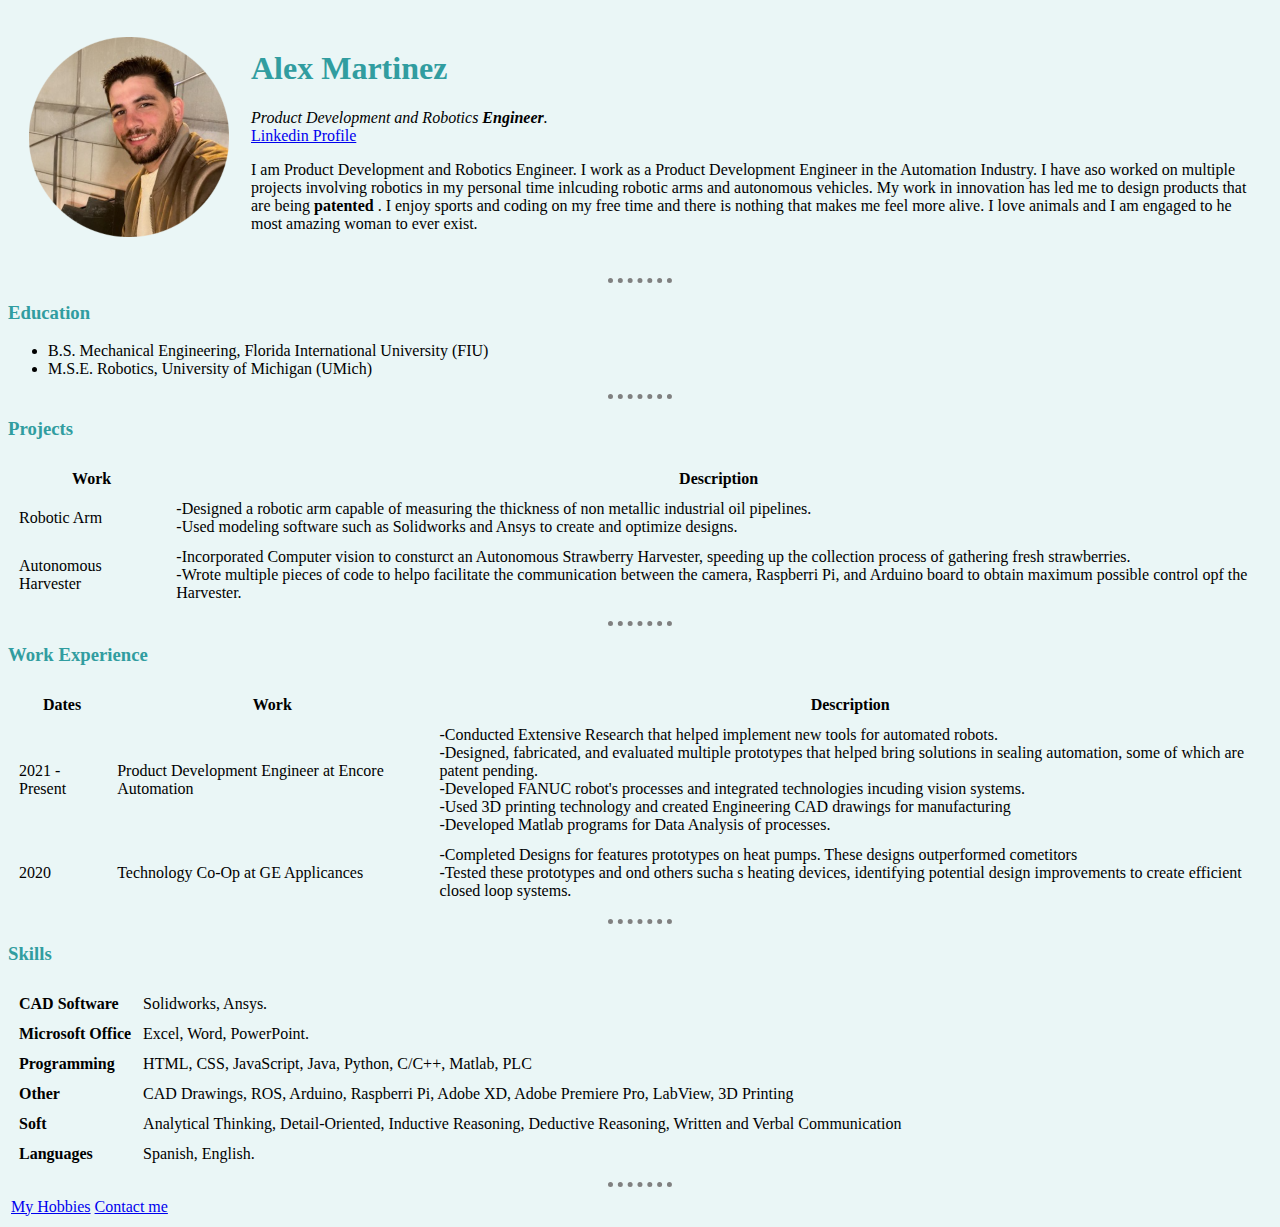
<file: index.html>
<!DOCTYPE html>
<html lang="en" dir="ltr">

<head>
  <meta charset="utf-8">
  <title>Alex's Personal Site</title>
  <link rel="stylesheet" href="css/styles.css">
</head>

<body>
  <table cellspacing="20">
    <tr>
      <td><img src="Images/AlexM.png" alt="Alex's Profile Picture"></td>
      <td>
        <h1> Alex Martinez </h1>
        <p><em>Product Development and Robotics <Strong>Engineer</Strong>.</em><br><a href="https://www.linkedin.com/in/alexey-gallego/">Linkedin Profile</a></p>
        <p>
          I am Product Development and Robotics Engineer. I work as a Product Development Engineer
          in the Automation Industry. I have aso worked on multiple projects involving robotics in my personal time inlcuding robotic arms and autonomous vehicles.
          My work in innovation has led me to design products that are being <strong> patented </strong>. I enjoy sports and coding on my free time and there is nothing
          that makes me feel more alive. I love animals and I am engaged to he most amazing woman to ever exist.

        </p>
      </td>
    </tr>
  </table>

  <hr>
  <h3>Education</h3>
  <ul>
    <li>B.S. Mechanical Engineering, Florida International University (FIU)</li>
    <li>M.S.E. Robotics, University of Michigan (UMich)</li>
  </ul>
  <hr>
  <h3>Projects</h3>
  <table cellspacing="10">
    <thead>
      <tr>
        <th>Work</th>
        <th>Description</th>
      </tr>
    </thead>
    <tbody>
      <tr>
        <td>Robotic Arm</td>
        <td>-Designed a robotic arm capable of measuring the thickness of
          non metallic industrial oil pipelines. <br>-Used modeling software such
          as Solidworks and Ansys to create and optimize designs.</td>
      </tr>
      <tr>
        <td>Autonomous Harvester</td>
        <td>-Incorporated Computer vision to consturct an Autonomous Strawberry
          Harvester, speeding up the collection process of gathering
          fresh strawberries.<br>-Wrote multiple pieces of code to helpo facilitate
          the communication between the camera, Raspberri Pi, and Arduino board to
          obtain maximum possible control opf the Harvester. </td>
      </tr>
    </tbody>
  </table>


  <hr>
  <h3>Work Experience</h3>
  <!-- +++++++++++++++++++++++++++++++++++++++++++++++++++++++++++++++++++++++++++++++++++++++++++++++++++++++++++++++++++++++++++++++++++++++ -->
  <!-- Table START-->
  <table cellspacing="10">

    <thead>
      <tr>
        <th>Dates</th>
        <th>Work</th>
        <th>Description</th>
      </tr>
    </thead>

    <tbody>
      <tr>
        <td>2021 - Present</td>
        <td>Product Development Engineer at Encore Automation</td>
        <td>-Conducted Extensive Research that helped implement new tools for
          automated robots.<br>-Designed, fabricated, and evaluated multiple prototypes
          that helped bring solutions in sealing automation, some of which are
          patent pending.<br>-Developed FANUC robot's processes and integrated technologies incuding
          vision systems.<br>-Used 3D printing technology and created Engineering CAD drawings
          for manufacturing<br>-Developed Matlab programs for Data Analysis of processes.</td>
      </tr>
      <tr>
        <td>2020</td>
        <td>Technology Co-Op at GE Applicances</td>
        <td>-Completed Designs for features prototypes on heat pumps. These designs outperformed cometitors
          <br>-Tested these prototypes and ond others sucha s heating devices, identifying
          potential design improvements to create efficient closed loop systems.
        </td>
      </tr>
    </tbody>

  </table>
  <hr>
  <!-- Table END-->
  <!-- +++++++++++++++++++++++++++++++++++++++++++++++++++++++++++++++++++++++++++++++++++++++++++++++++++++++++++++++++++++++++++++++++++++++ -->
  <!-- +++++++++++++++++++++++++++++++++++++++++++++++++++++++++++++++++++++++++++++++++++++++++++++++++++++++++++++++++++++++++++++++++++++++ -->
  <!-- Table START-->
  <h3>Skills</h3>
  <table cellspacing="10">
    <tbody>
      <tr>
        <td><strong>CAD Software</strong></td>
        <td> Solidworks, Ansys.</td>
      </tr>
      <tr>
        <td><strong>Microsoft Office</strong></td>
        <td>Excel, Word, PowerPoint.</td>
      </tr>
      <tr>
        <td><strong>Programming</strong></td>
        <td>HTML, CSS, JavaScript, Java, Python, C/C++, Matlab, PLC</td>
      </tr>
      <tr>
        <td><strong>Other</strong></td>
        <td>CAD Drawings, ROS, Arduino, Raspberri Pi, Adobe XD, Adobe Premiere Pro, LabView, 3D Printing</td>
      </tr>
      <tr>
        <td><strong>Soft</strong></td>
        <td>Analytical Thinking, Detail-Oriented, Inductive Reasoning, Deductive Reasoning, Written and Verbal Communication</td>
      </tr>
      <tr>
        <td><strong>Languages</strong></td>
        <td>Spanish, English.</td>
      </tr>
    </tbody>

  </table>
  <!-- Table END-->
  <!-- +++++++++++++++++++++++++++++++++++++++++++++++++++++++++++++++++++++++++++++++++++++++++++++++++++++++++++++++++++++++++++++++++++++++ -->
  <hr>
  <table>
    <tr>
      <td><a href="hobbies.html">My Hobbies</a></td>
      <td><a href="contact.html">Contact me</a></td>
    </tr>
  </table>

</body>

</html>
</file>
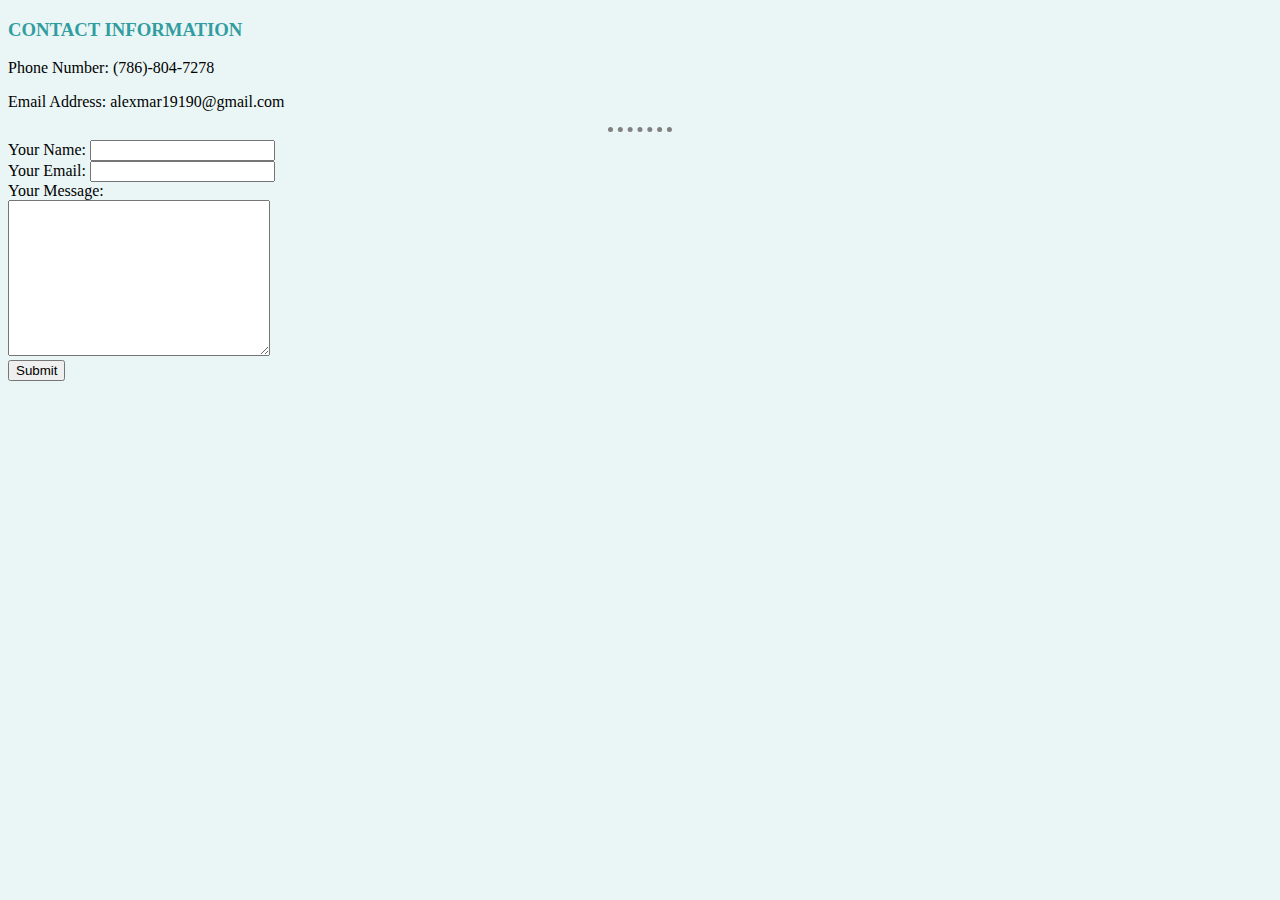
<file: contact.html>
<!DOCTYPE html>
<html lang="en" dir="ltr">
  <head>
    <meta charset="utf-8">
    <title>Contact Information</title>
    <link rel="stylesheet" href="css/styles.css">
  </head>
  <body>
    <h3>CONTACT INFORMATION</h3>
    <p> Phone Number: (786)-804-7278</p>
    <p> Email Address: alexmar19190@gmail.com</p>
<hr>
    <form action="mailto:alexmar19190@gmail.com" method="post" enctype="text/plain">
      <label>Your Name: </label>
      <input type="text" name="yourName" value=""><br>
      <label>Your Email:</label>
      <input type="email" name="yourEmail" value=""><br >
      <labe>Your Message:</label><br>
      <textarea name="yourMessage" rows="10" cols="30"></textarea><br>
      <input type="submit" name="">
    </form>
  </body>
</html>
</file>
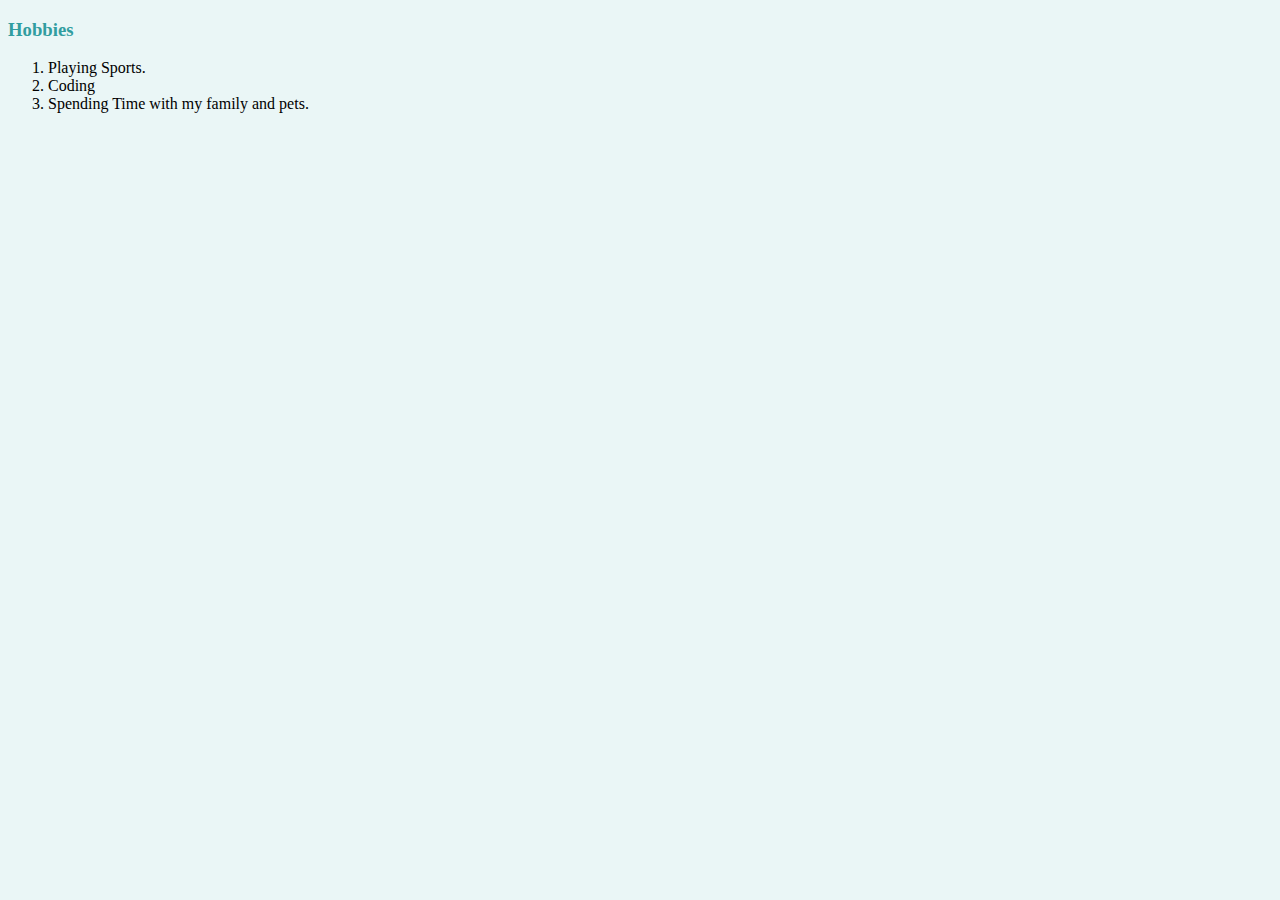
<file: hobbies.html>
<!DOCTYPE html>
<html lang="en" dir="ltr">
  <head>
    <meta charset="utf-8">
    <title>Hobbies</title>
    <link rel="stylesheet" href="css/styles.css">
  </head>
  <body>
    <h3>Hobbies</h3>
    <ol>
      <li>Playing Sports.</li>
      <li>Coding </li>
      <li>Spending Time with my family and pets.</li>
    </ol>
  </body>
</html>
</file>
<file: css/styles.css>
body {
  background-color: #EAF6F6;
}

hr {
  border-style: dotted none none;
  border-color: gray;
  border-width: 5px;
  width: 5%;
}

h1 {
    color: #319DA0;
}

h2 {
  color: #319DA0;
}

h3 {
  color: #319DA0;
}
</file>
